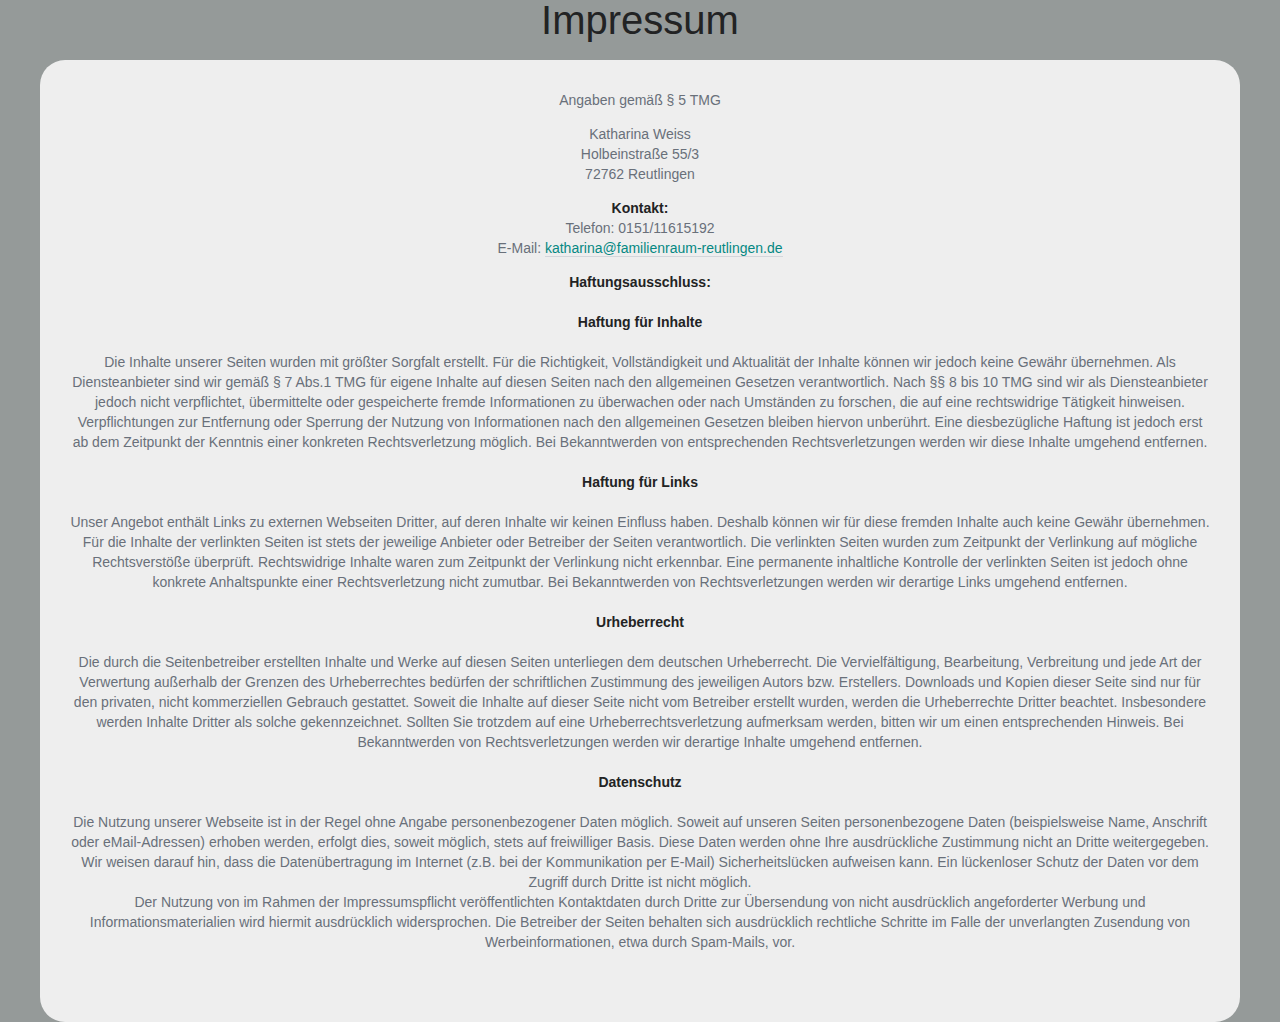
<file: disclaimer.html>
<!DOCTYPE html>
<html lang="en">
<head>
  <meta charset="utf-8">
  <meta http-equiv="x-ua-compatible" content="ie=edge">
  <title>Disclamer</title>
  <meta name="description" content="">
  <meta name="viewport" content="width=device-width, initial-scale=1">

  <link rel="apple-touch-icon" sizes="180x180" href="favicon/apple-touch-icon.png">
  <link rel="icon" type="image/png" href="favicon/favicon-32x32.png" sizes="32x32">
  <link rel="icon" type="image/png" href="favicon/favicon-16x16.png" sizes="16x16">
  <link rel="manifest" href="favicon/manifest.json">
  <link rel="mask-icon" href="favicon/safari-pinned-tab.svg">
  <link rel="shortcut icon" href="favicon/favicon.ico">
  <meta name="apple-mobile-web-app-title" content="Praxis Osterbrink">
  <meta name="application-name" content="Praxis Osterbrink">
  <meta name="msapplication-config" content="/favicon/browserconfig.xml">
  <meta name="theme-color" content="#ffffff">

  <link rel="stylesheet" href="css/normalize.css">
  <script src="js/vendor/modernizr-2.8.3.min.js"></script>
  <link rel="stylesheet" href="css/bulma-website.css">
  <link rel="stylesheet" href="https://maxcdn.bootstrapcdn.com/font-awesome/4.4.0/css/font-awesome.min.css">
  <link rel="stylesheet" href="css/main.css">
</head>
<body>
  <div class='container impressum'>
    <p class='title is-2'>Impressum</p>
    <div class="content">

    <p>Angaben gemäß § 5 TMG</p>
    <p>Katharina Weiss <br>
      Holbeinstraße 55/3<br>
      72762 Reutlingen <br></p>
    <p><strong>Kontakt:</strong> <br>
      Telefon: 0151/11615192<br>
      E-Mail: <a href='mailto:katharina@familienraum-reutlingen.de'>katharina@familienraum-reutlingen.de</a><br></p>
    <!--
    <p><strong>Aufsichtsbehörde:</strong><br>
      Zuständige Kassenärztliche Vereinigung Baden-Württemberg<br></p>
      -->
    <!--p><strong>Berufsbezeichnung:</strong><br>
      Fachärztin für Innere Medizin<br>
      Zuständige Kammer: Landesärztekammer Baden-Württemberg<br>
      Verliehen durch: Bundesrepublik Deutschland<br>
      Es gelten folgende berufsrechtliche Regelungen: Arzt-Gesetzbuch Regelungen einsehbar unter: http://www.aerztekammer-nrw.de.</p><br-->
    <p><strong>Haftungsausschluss: </strong>
      <br><br><strong>Haftung für Inhalte</strong><br><br>
      Die Inhalte unserer Seiten wurden mit größter Sorgfalt erstellt. Für die Richtigkeit, Vollständigkeit und Aktualität der Inhalte können wir jedoch keine Gewähr übernehmen. Als Diensteanbieter sind wir gemäß § 7 Abs.1 TMG für eigene Inhalte auf diesen Seiten nach den allgemeinen Gesetzen verantwortlich. Nach §§ 8 bis 10 TMG sind wir als Diensteanbieter jedoch nicht verpflichtet, übermittelte oder gespeicherte fremde Informationen zu überwachen oder nach Umständen zu forschen, die auf eine rechtswidrige Tätigkeit hinweisen. Verpflichtungen zur Entfernung oder Sperrung der Nutzung von Informationen nach den allgemeinen Gesetzen bleiben hiervon unberührt. Eine diesbezügliche Haftung ist jedoch erst ab dem Zeitpunkt der Kenntnis einer konkreten Rechtsverletzung möglich. Bei Bekanntwerden von entsprechenden Rechtsverletzungen werden wir diese Inhalte umgehend entfernen.<br><br><strong>Haftung für Links</strong><br><br>
      Unser Angebot enthält Links zu externen Webseiten Dritter, auf deren Inhalte wir keinen Einfluss haben. Deshalb können wir für diese fremden Inhalte auch keine Gewähr übernehmen. Für die Inhalte der verlinkten Seiten ist stets der jeweilige Anbieter oder Betreiber der Seiten verantwortlich. Die verlinkten Seiten wurden zum Zeitpunkt der Verlinkung auf mögliche Rechtsverstöße überprüft. Rechtswidrige Inhalte waren zum Zeitpunkt der Verlinkung nicht erkennbar. Eine permanente inhaltliche Kontrolle der verlinkten Seiten ist jedoch ohne konkrete Anhaltspunkte einer Rechtsverletzung nicht zumutbar. Bei Bekanntwerden von Rechtsverletzungen werden wir derartige Links umgehend entfernen.<br><br><strong>Urheberrecht</strong><br><br>
      Die durch die Seitenbetreiber erstellten Inhalte und Werke auf diesen Seiten unterliegen dem deutschen Urheberrecht. Die Vervielfältigung, Bearbeitung, Verbreitung und jede Art der Verwertung außerhalb der Grenzen des Urheberrechtes bedürfen der schriftlichen Zustimmung des jeweiligen Autors bzw. Erstellers. Downloads und Kopien dieser Seite sind nur für den privaten, nicht kommerziellen Gebrauch gestattet. Soweit die Inhalte auf dieser Seite nicht vom Betreiber erstellt wurden, werden die Urheberrechte Dritter beachtet. Insbesondere werden Inhalte Dritter als solche gekennzeichnet. Sollten Sie trotzdem auf eine Urheberrechtsverletzung aufmerksam werden, bitten wir um einen entsprechenden Hinweis. Bei Bekanntwerden von Rechtsverletzungen werden wir derartige Inhalte umgehend entfernen.<br><br><strong>Datenschutz</strong><br><br>
      Die Nutzung unserer Webseite ist in der Regel ohne Angabe personenbezogener Daten möglich. Soweit auf unseren Seiten personenbezogene Daten (beispielsweise Name, Anschrift oder eMail-Adressen) erhoben werden, erfolgt dies, soweit möglich, stets auf freiwilliger Basis. Diese Daten werden ohne Ihre ausdrückliche Zustimmung nicht an Dritte weitergegeben. <br>
      Wir weisen darauf hin, dass die Datenübertragung im Internet (z.B. bei der Kommunikation per E-Mail) Sicherheitslücken aufweisen kann. Ein lückenloser Schutz der Daten vor dem Zugriff durch Dritte ist nicht möglich. <br>
      Der Nutzung von im Rahmen der Impressumspflicht veröffentlichten Kontaktdaten durch Dritte zur Übersendung von nicht ausdrücklich angeforderter Werbung und Informationsmaterialien wird hiermit ausdrücklich widersprochen. Die Betreiber der Seiten behalten sich ausdrücklich rechtliche Schritte im Falle der unverlangten Zusendung von Werbeinformationen, etwa durch Spam-Mails, vor.<br>
      <br><br>
        <!-- <strong>Google Analytics</strong><br><br>
         Diese Website benutzt Google Analytics, einen Webanalysedienst der Google Inc. (''Google''). Google Analytics verwendet sog. ''Cookies'', Textdateien, die auf Ihrem Computer gespeichert werden und die eine Analyse der Benutzung der Website durch Sie ermöglicht. Die durch den Cookie erzeugten Informationen über Ihre Benutzung dieser Website (einschließlich Ihrer IP-Adresse) wird an einen Server von Google in den USA übertragen und dort gespeichert. Google wird diese Informationen benutzen, um Ihre Nutzung der Website auszuwerten, um Reports über die Websiteaktivitäten für die Websitebetreiber zusammenzustellen und um weitere mit der Websitenutzung und der Internetnutzung verbundene Dienstleistungen zu erbringen. Auch wird Google diese Informationen gegebenenfalls an Dritte übertragen, sofern dies gesetzlich vorgeschrieben oder soweit Dritte diese Daten im Auftrag von Google verarbeiten. Google wird in keinem Fall Ihre IP-Adresse mit anderen Daten der Google in Verbindung bringen. Sie können die Installation der Cookies durch eine entsprechende Einstellung Ihrer Browser Software verhindern; wir weisen Sie jedoch darauf hin, dass Sie in diesem Fall gegebenenfalls nicht sämtliche Funktionen dieser Website voll umfänglich nutzen können. Durch die Nutzung dieser Website erklären Sie sich mit der Bearbeitung der über Sie erhobenen Daten durch Google in der zuvor beschriebenen Art und Weise und zu dem zuvor benannten Zweck einverstanden.</p><br>
       Impressum vom <a href="http://www.impressum-generator.de">impressum-generator.de</a> der <a href="http://www.kanzlei-hasselbach.de/standorte/bonn/">Kanzlei Hasselbach Rechtsanwälte</a>
 -->
    </div>
</div>

</body>
</html>
</file>
<file: css/main.css>
:root {
    --main-blue:  #A0B5BD;
    --main-green: #B1C2A4;
    --main-rosa:  #E4B9CC;
    --main-grey:  #959A99;
}

* {
    margin: 0;
    padding: 0;
    outline: 0 none;
}

html {
    background-color: #959A99;
}
img {
    border-radius: 25px;
}

.hero {
    background-color: var(--main-green);
}
.hero-head {
    position: fixed;
    width: 100%;
    z-index: 999;
    color: white;
    background-color: var(--main-green);
}
.hero-body {
    padding-top: 50px !important;
    padding-bottom: 50px !important;
    background-color: white;
}
.hero-foot {
    color: white;
}

.navbar,
.navbar-brand,
.navbar-menu{
    background-color: var(--main-green);
    color: white;
}
.navbar-burger,
.navbar-item{
    color: white;
    padding-right: 30px;
}
.navbar-item-dropdown,
.navbar-dropdown {
    background-color: var(--main-blue);
}
.navbar-link.is-active,
.navbar-link:focus,
.navbar-link:focus-within,
.navbar-link:hover,
a.navbar-item.is-active,
a.navbar-item:focus,
a.navbar-item:focus-within,
a.navbar-item:hover {
    background-color: var(--main-grey);
    color: white
}

.footer,.footerlink {
    background-color: var(--main-blue);
    color: white;
}
.footer {
    padding: 1.5rem 1.5rem 1.5rem;
}

.centeredInBox{
    display: flex;
    justify-content: center;
    align-items: center;
}

.image {
    margin:25px;
} /*Logo Bild im Header*/
.fa {
    padding-right: 10px;
}

.container {
    text-align: center;
}
.content {
    padding:30px;
    background-color: #eeeeee;
    border-radius: 25px;
}
.menucontent {
    padding: 15px;
    background-color: #eeeeee;
    border-radius: 25px;
}
.cardcontent {
    margin: 20px;
}

.social-media a {
    width: 32px;
    height: 32px;
    text-align: center;
    display: inline-block;
    color: white;
    border: 1px solid white;
    margin: 6px;
    padding: 0;
}
.social-media a i {
    line-height: 32px;
    font-size: 14px;
    margin: auto;
    padding-right: 0;
}
</file>
